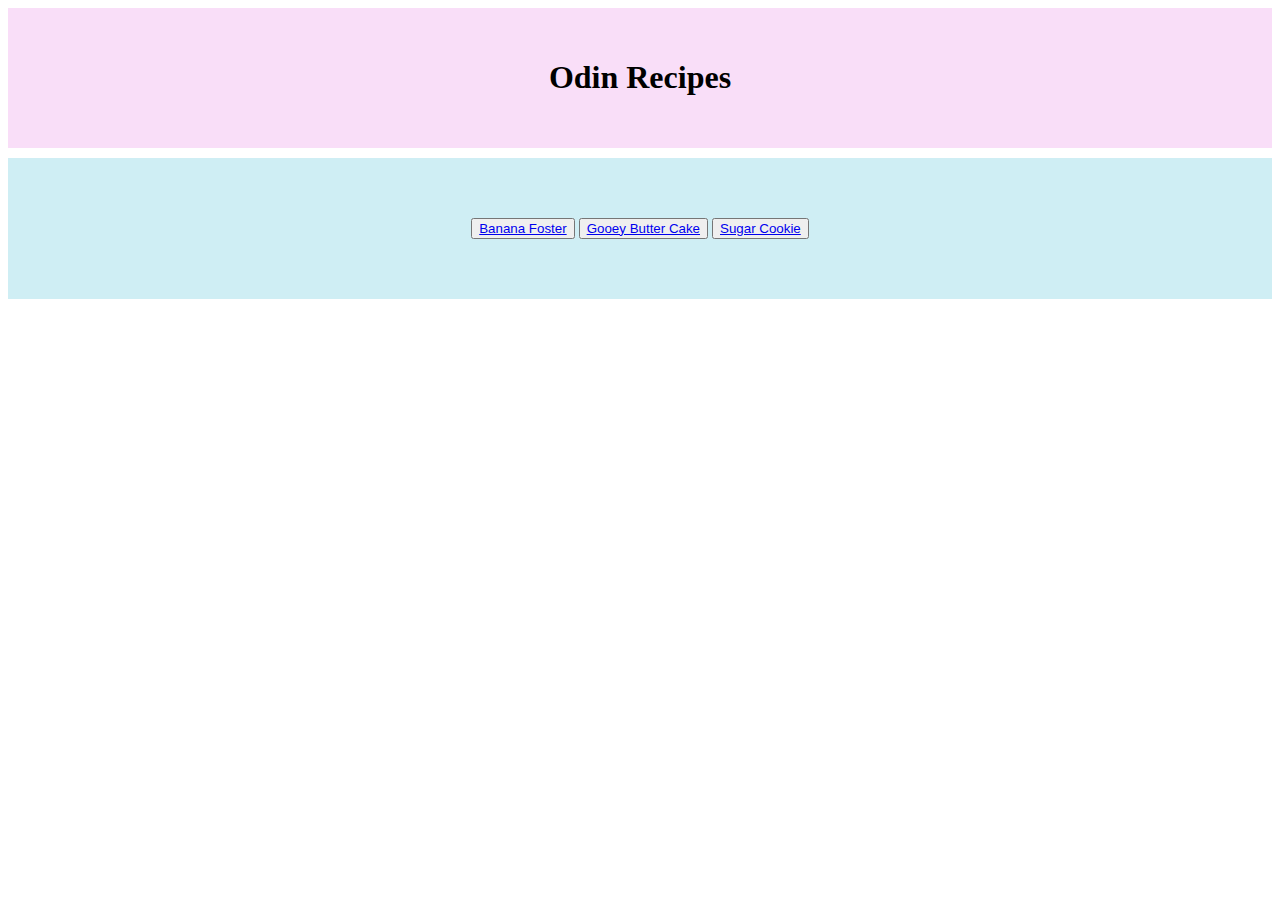
<file: index.html>
<!DOCTYPE html>
<html lang="en">
<head>
    <meta charset="UTF-8">
    <meta name="viewport" content="width=device-width, initial-scale=1.0">
    <title>Odin Recipes</title>
    <link rel="stylesheet" href="style.css">
</head>
<body>
    <div class="page_title">
        <h1>Odin Recipes</h1>
    </div>
    <div class="recipe_links">
        <div class="buttons">
            <button class="BFbutton"><a href="./recipes/bananafoster.html">Banana Foster</a></button>
            <button class="GBCbutton"><a href="./recipes/gooeybuttercake.html">Gooey Butter Cake</a></button>
            <button class="SCbutton"><a href="./recipes/sugarcookie.html">Sugar Cookie</a></button>
        </div>
        
        
    </div>
    
</body>
</html>
</file>
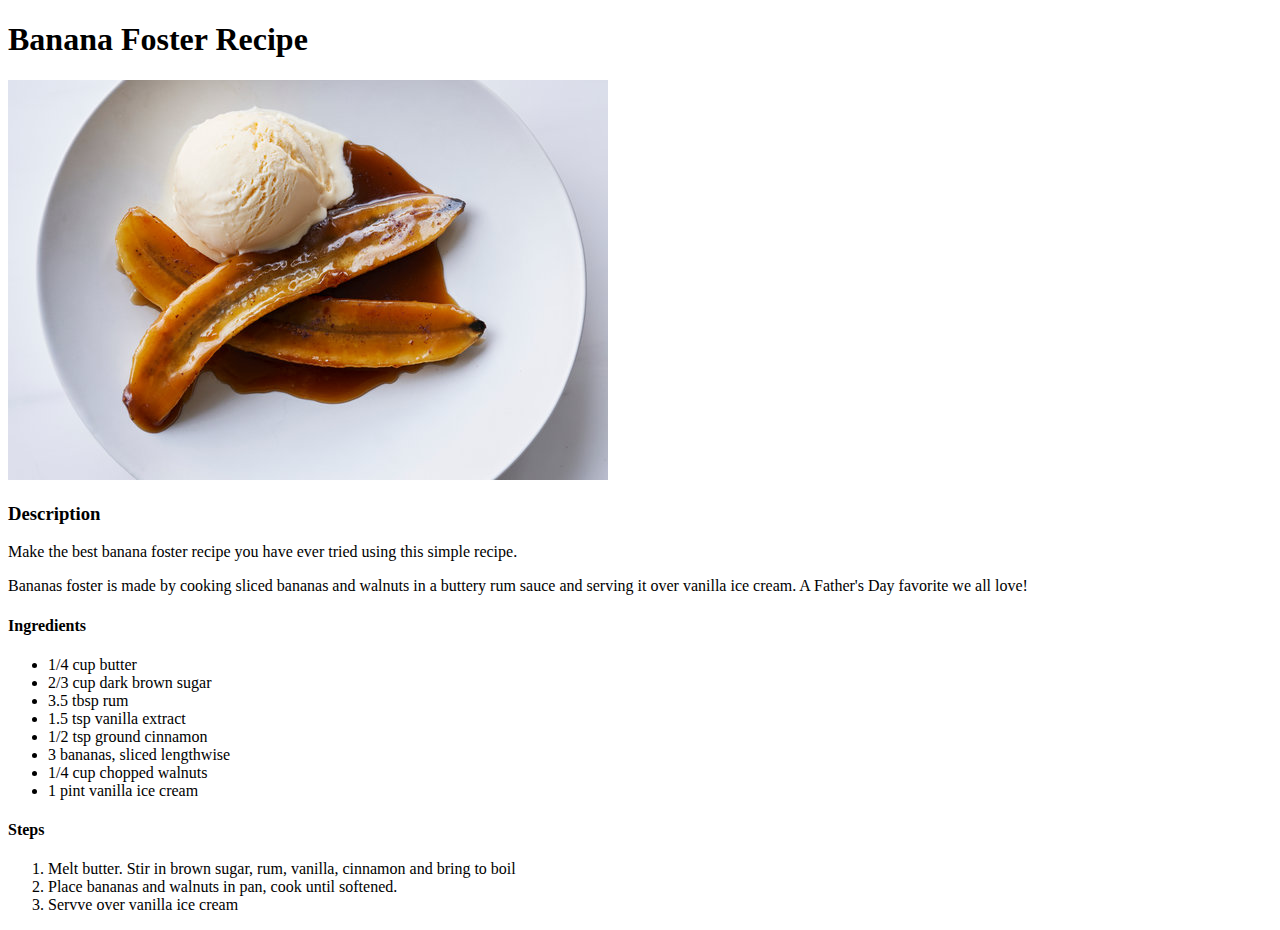
<file: recipes/bananafoster.html>
<!DOCTYPE html>
<html lang="en">
<head>
    <meta charset="UTF-8">
    <meta name="viewport" content="width=device-width, initial-scale=1.0">
    <title>Banana Foster</title>
</head>
<body>
    <h1>Banana Foster Recipe</h1>
    <img src="../img/bananafoster.jpg" alt="picture of a banana foster dish on a white plate">
    <h3>Description</h3>
    <p>Make the best banana foster recipe you have ever tried using this simple recipe.</p>
    
    <p>Bananas foster is made by cooking sliced bananas and walnuts in a buttery rum sauce and serving it over vanilla ice cream. A Father's Day favorite we all love!</p>

    <h4>Ingredients</h4>
    <ul>
        <li>1/4 cup butter</li>
        <li>2/3 cup dark brown sugar</li>
        <li>3.5 tbsp rum</li>
        <li>1.5 tsp vanilla extract</li>
        <li>1/2 tsp ground cinnamon</li>
        <li>3 bananas, sliced lengthwise</li>
        <li>1/4 cup chopped walnuts</li>
        <li>1 pint vanilla ice cream</li>
    </ul>
    <h4>Steps</h4>
    <ol>
        <li>Melt butter. Stir in brown sugar, rum, vanilla, cinnamon and bring to boil</li>
        <li>Place bananas and walnuts in pan, cook until softened.</li>
        <li>Servve over vanilla ice cream</li>
    </ol>
</body>
</html>
</file>
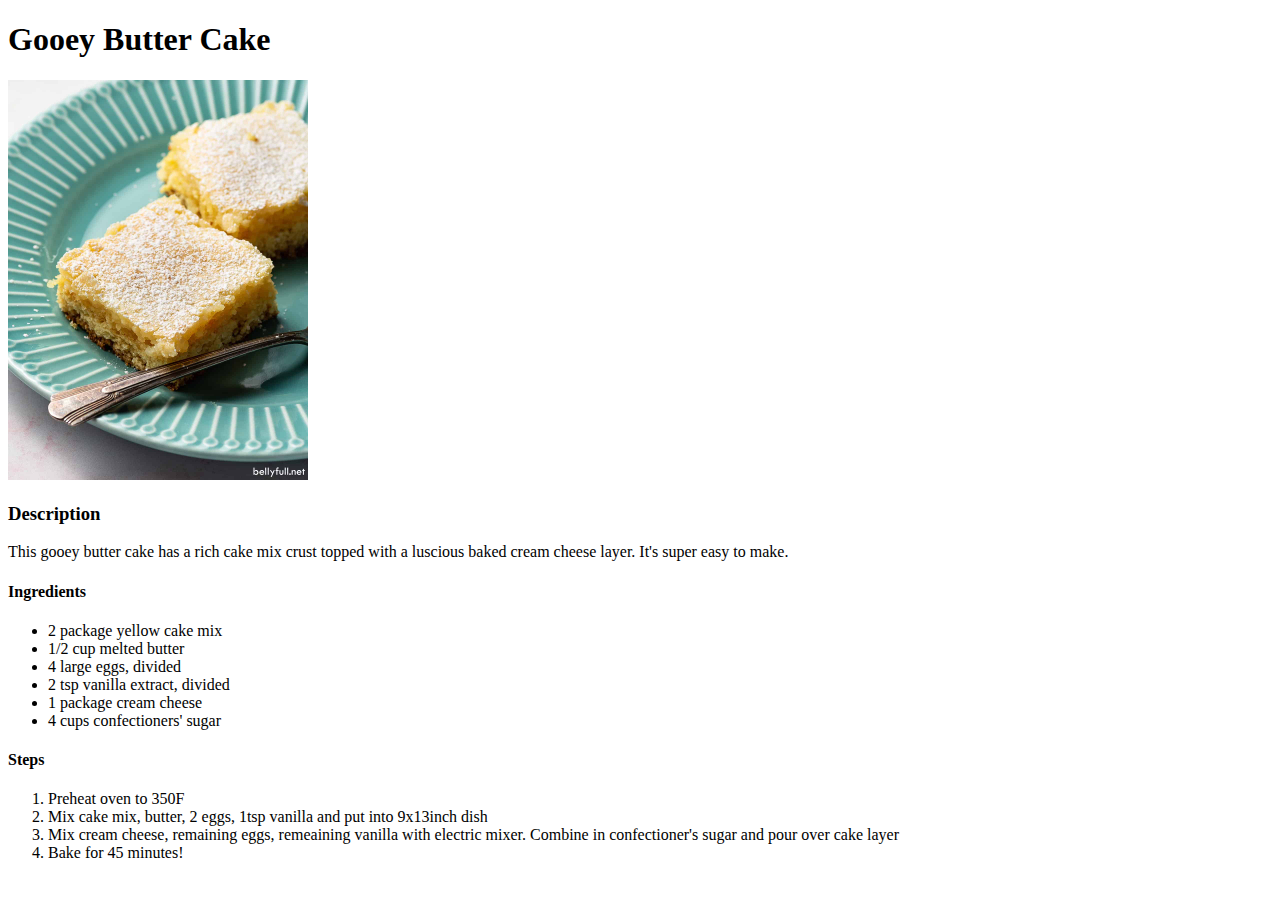
<file: recipes/gooeybuttercake.html>
<!DOCTYPE html>
<html lang="en">
<head>
    <meta charset="UTF-8">
    <meta name="viewport" content="width=device-width, initial-scale=1.0">
    <title>Gooey Butter Cake</title>
</head>
<body>
    <h1>Gooey Butter Cake</h1>
    <img src="../img/gooeybuttercake.jpg" alt="Two butter cakes with a spoon on a blue dish" width="300" height="400">
    <h3>Description</h3>
    <p>This gooey butter cake has a rich cake mix crust topped with a luscious baked cream cheese layer. It's super easy to make.</p>
    <h4>Ingredients</h4>
    <ul>
        <li>2 package yellow cake mix</li>
        <li>1/2 cup melted butter</li>
        <li>4 large eggs, divided</li>
        <li>2 tsp vanilla extract, divided</li>
        <li>1 package cream cheese</li>
        <li>4 cups confectioners' sugar</li>
    </ul>
    <h4>Steps</h4>
    <ol>
        <li>Preheat oven to 350F</li>
        <li>Mix cake mix, butter, 2 eggs, 1tsp vanilla and put into 9x13inch dish</li>
        <li>Mix cream cheese, remaining eggs, remeaining vanilla with electric mixer. Combine in confectioner's sugar and pour over cake layer</li>
        <li>Bake for 45 minutes!</li>
    </ol>
</body>
</html>
</file>
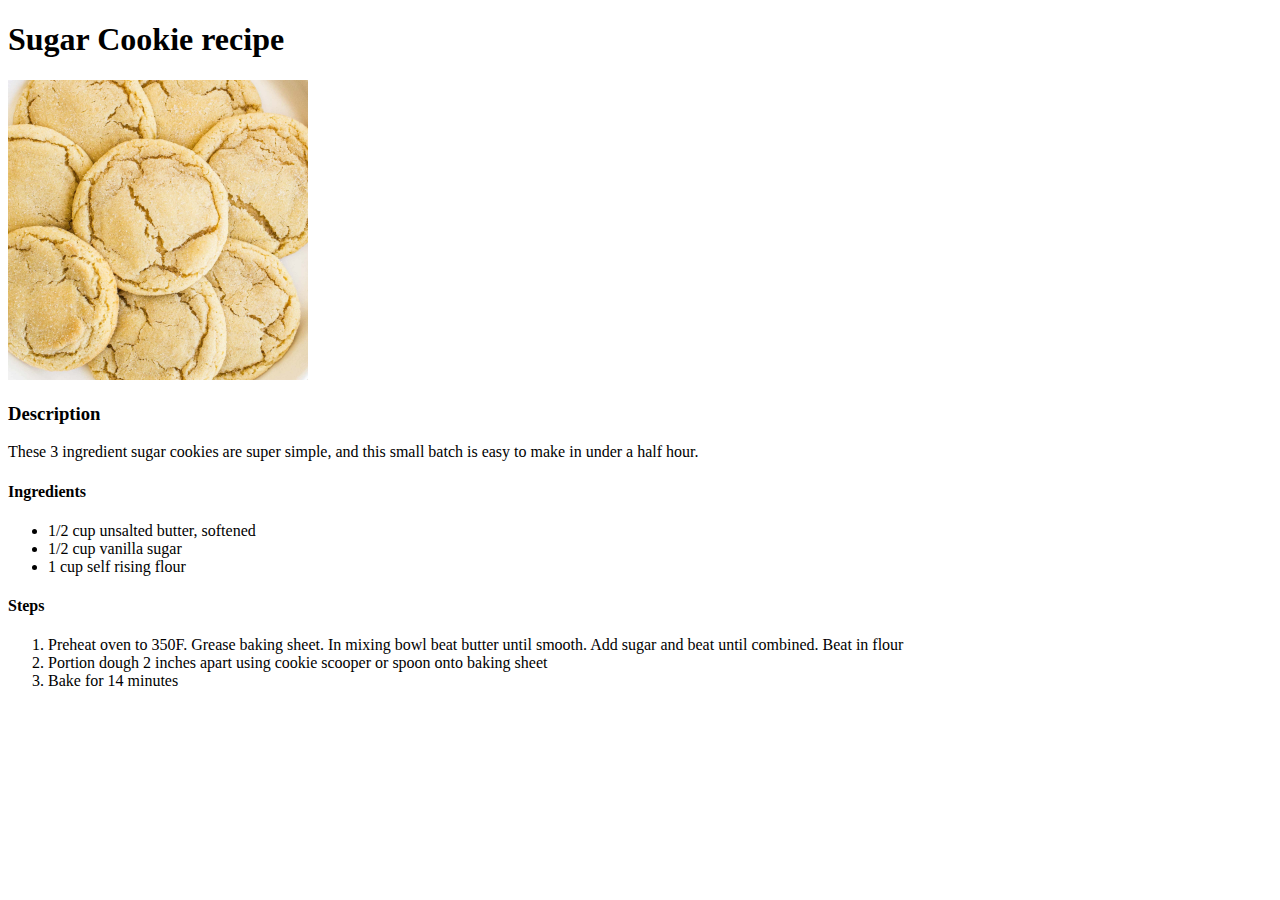
<file: recipes/sugarcookie.html>
<!DOCTYPE html>
<html lang="en">
<head>
    <meta charset="UTF-8">
    <meta name="viewport" content="width=device-width, initial-scale=1.0">
    <title>Sugar Cookie</title>
</head>
<body>
    <h1>Sugar Cookie recipe</h1>
    <img src="../img/sugarcookie.jpg" alt="several overlapping sugar cookies" width="300" height="300">
    <h3>Description</h3>
    <p>These 3 ingredient sugar cookies are super simple, and this small batch is easy to make in under a half hour.</p>
    <h4>Ingredients</h4>
    <ul>
        <li>1/2 cup unsalted butter, softened</li>
        <li>1/2 cup vanilla sugar</li>
        <li>1 cup self rising flour</li>
    </ul>
    <h4>Steps</h4>
    <ol>
        <li>Preheat oven to 350F. Grease baking sheet. In mixing bowl beat butter until smooth. Add sugar and beat until combined. Beat in flour</li>
        <li>Portion dough 2 inches apart using cookie scooper or spoon onto baking sheet</li>
        <li>Bake for 14 minutes</li>
    </ol>
</body>
</html>
</file>
<file: style.css>
/* styles.css*/

div {
    padding: 30px;
}

.page_title {
    background-color: rgb(249, 222, 248);
    text-align: center;
}

.recipe_links {
    background-color: rgb(207, 238, 244);
    margin-top: 10px;
    text-align: center;
}

.buttons {
    display: block;
    margin: 0 auto;
}
</file>
